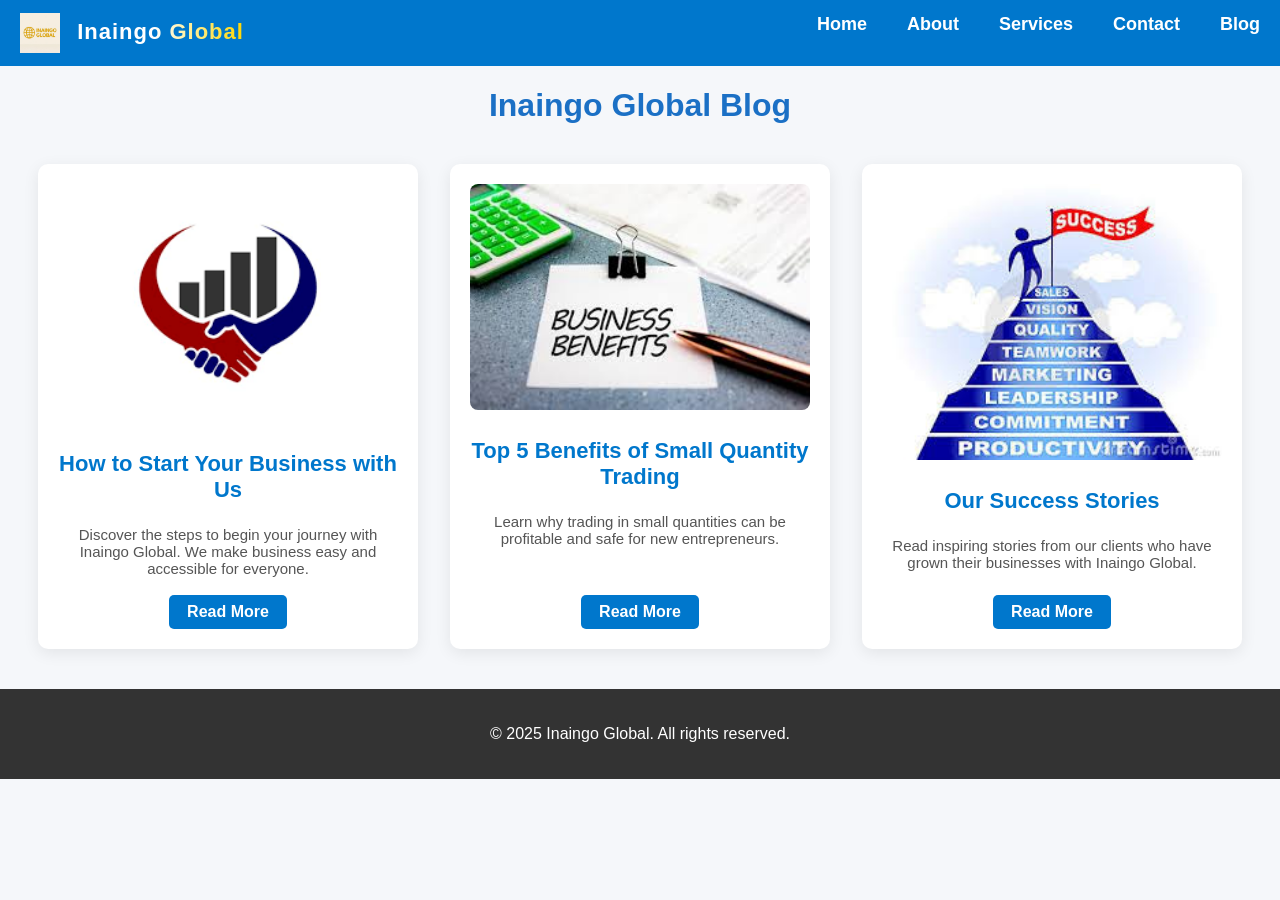
<file: blog.html>
<!DOCTYPE html>
<html lang="en">
<head>
    <meta charset="UTF-8">
    <meta name="viewport" content="width=device-width, initial-scale=1.0">
    <title>Document</title>
</head>
<link rel="stylesheet" href="style.css">
<body>
    <nav class="nav-bar">
        <div class="logo-nav">
            <img src="download (1).png" alt="Logo">
            <span>Inaingo Global</span>
        </div>
        <ul>
            <li><a href="index.html">Home</a></li>
            <li><a href="about.html">About</a></li>
            <li><a href="services.html">Services</a></li>
            <li><a href="contact.html">Contact</a></li>
            <li><a href="blog.html">Blog</a></li>
        </ul>
    </nav>
    <main>
        <h1>Inaingo Global Blog</h1>
        <section class="blog-list">
            <article class="blog-card">
                <img src="business (1).png" alt="Blog Post 1">
                <h2>How to Start Your Business with Us</h2>
                <p>Discover the steps to begin your journey with Inaingo Global. We make business easy and accessible for everyone.</p>
                <a href="post1.html">Read More</a>
            </article>
            <article class="blog-card">
                <img src="bload.jpg" alt="Blog Post 2">
                <h2>Top 5 Benefits of Small Quantity Trading</h2>
                <p>Learn why trading in small quantities can be profitable and safe for new entrepreneurs.</p>
                <a href="post2.html">Read More</a>
            </article>
            <article class="blog-card">
                <img src="images.jpg" alt="Blog Post 3">
                <h2>Our Success Stories</h2>
                <p>Read inspiring stories from our clients who have grown their businesses with Inaingo Global.</p>
                <a href="#">Read More</a>
            </article>
        </section>
    </main>
    <footer>
        <p>&copy; 2025 Inaingo Global. All rights reserved.</p>
    </footer>
</body>
</html>
</file>
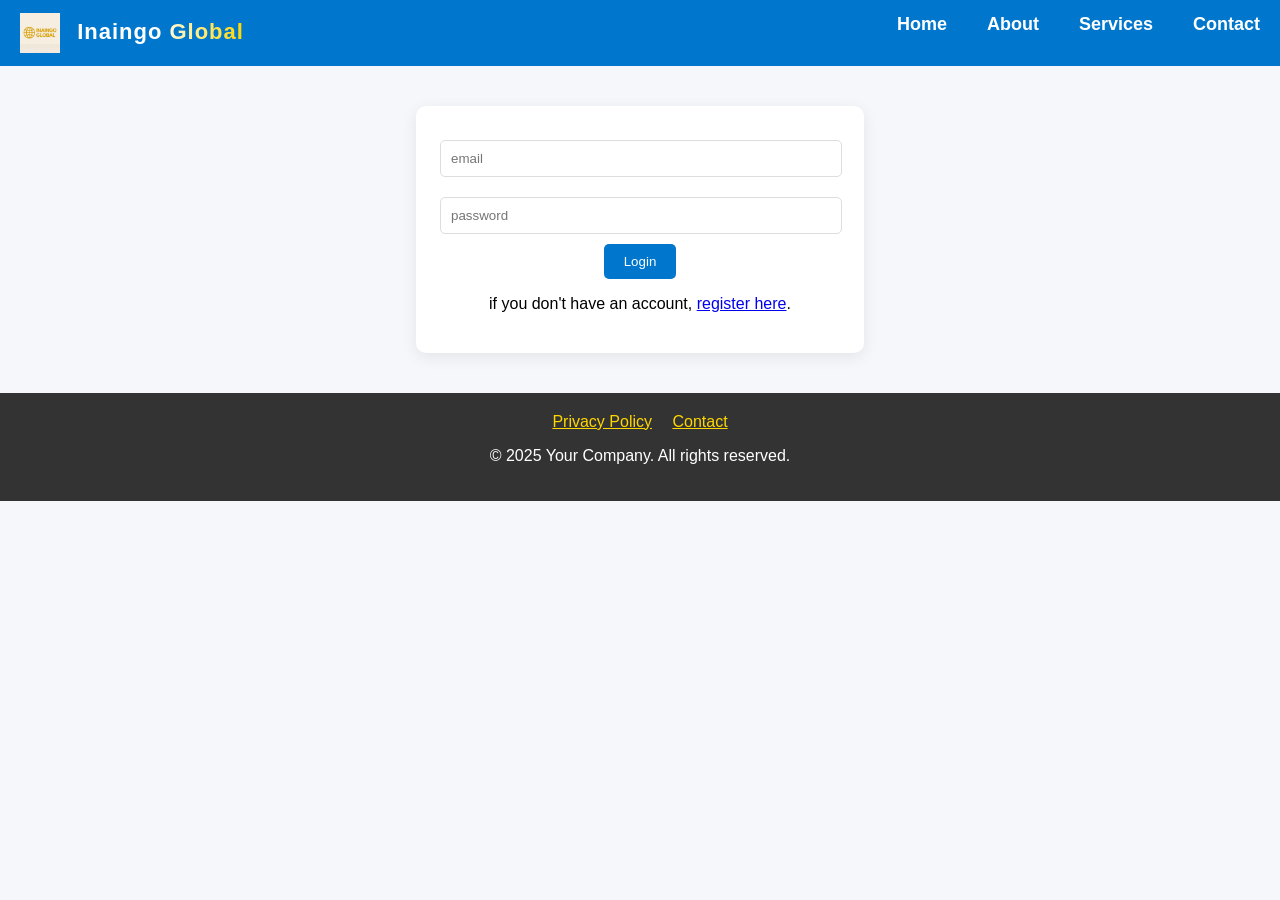
<file: login.html>
<!DOCTYPE html>
<html lang="en">
<head>
    <meta charset="UTF-8">
    <meta name="viewport" content="width=device-width, initial-scale=1.0">
    <title>Document</title>
</head>
<link rel="stylesheet" href="style.css">
<script src="script.js"></script>
<body>
        <nav class="nav-bar">
        <div class="logo-nav">

            <img src="download (1).png" alt="Logo">
            <span>Inaingo Global</span>
        </div>
        <ul>
            <li><a href="#">Home</a></li>
            <li><a href="#">About</a></li>
            <li><a href="#">Services</a></li>
            <li><a href="#">Contact</a></li>
        </ul>
    </nav>
      <form action="#">
        <input type="email" placeholder="email" required>
        <input type="password" placeholder="password" required>
        <button type="submit" id="login">Login</button>
        <p>if you don't have an account, <a href="register.html">register here</a>.</p>
    </form>  
    <footer>

  <a href="#">Privacy Policy</a>
  <a href="#">Contact</a>
  <p>
     &copy; 2025 Your Company. All rights reserved.
  </p>
</footer>
</body>
</html>
</body>
</html>
</file>
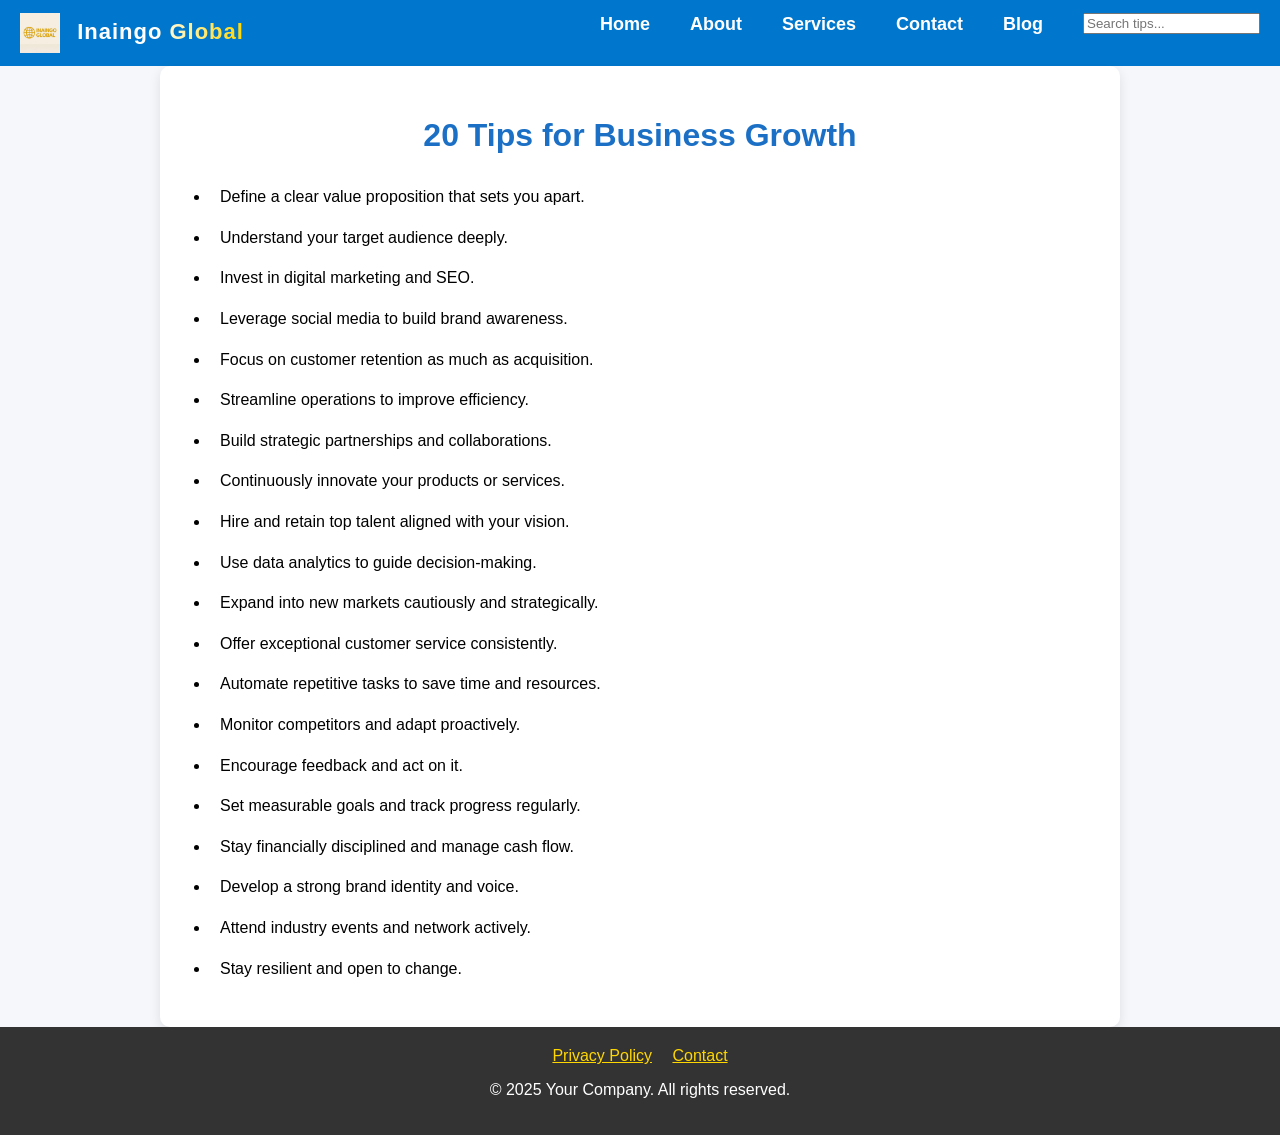
<file: post1.html>
<!DOCTYPE html>
<html lang="en">
<head>
  <meta charset="UTF-8">
  <meta name="viewport" content="width=device-width, initial-scale=1">
  <title>20 Business Growth Tips</title>
  <link rel="stylesheet" href="style.css">
</head>

<body>
      <nav class="nav-bar">
        <div class="logo-nav">

            <img src="download (1).png" alt="Logo">
            <span>Inaingo Global</span>
        </div>
        <ul>
            <li><a href="#">Home</a></li>
            <li><a href="#">About</a></li>
            <li><a href="#">Services</a></li>
            <li><a href="">Contact</a></li>
            <li><a href="blog.html">Blog</a></li>
            <li><input type="text" id="search" placeholder="Search tips..."></li>
        </ul>
    </nav>
  <div class="container">
    <h1>20 Tips for Business Growth</h1>
    <ul>
      <li>Define a clear value proposition that sets you apart.</li>
      <li>Understand your target audience deeply.</li>
      <li>Invest in digital marketing and SEO.</li>
      <li>Leverage social media to build brand awareness.</li>
      <li>Focus on customer retention as much as acquisition.</li>
      <li>Streamline operations to improve efficiency.</li>
      <li>Build strategic partnerships and collaborations.</li>
      <li>Continuously innovate your products or services.</li>
      <li>Hire and retain top talent aligned with your vision.</li>
      <li>Use data analytics to guide decision-making.</li>
      <li>Expand into new markets cautiously and strategically.</li>
      <li>Offer exceptional customer service consistently.</li>
      <li>Automate repetitive tasks to save time and resources.</li>
      <li>Monitor competitors and adapt proactively.</li>
      <li>Encourage feedback and act on it.</li>
      <li>Set measurable goals and track progress regularly.</li>
      <li>Stay financially disciplined and manage cash flow.</li>
      <li>Develop a strong brand identity and voice.</li>
      <li>Attend industry events and network actively.</li>
      <li>Stay resilient and open to change.</li>
    </ul>
  </div>
  <footer>

  <a href="#">Privacy Policy</a>
  <a href="#">Contact</a>
  <p>
     &copy; 2025 Your Company. All rights reserved.
  </p>
</footer>
</body>
</html>
</file>
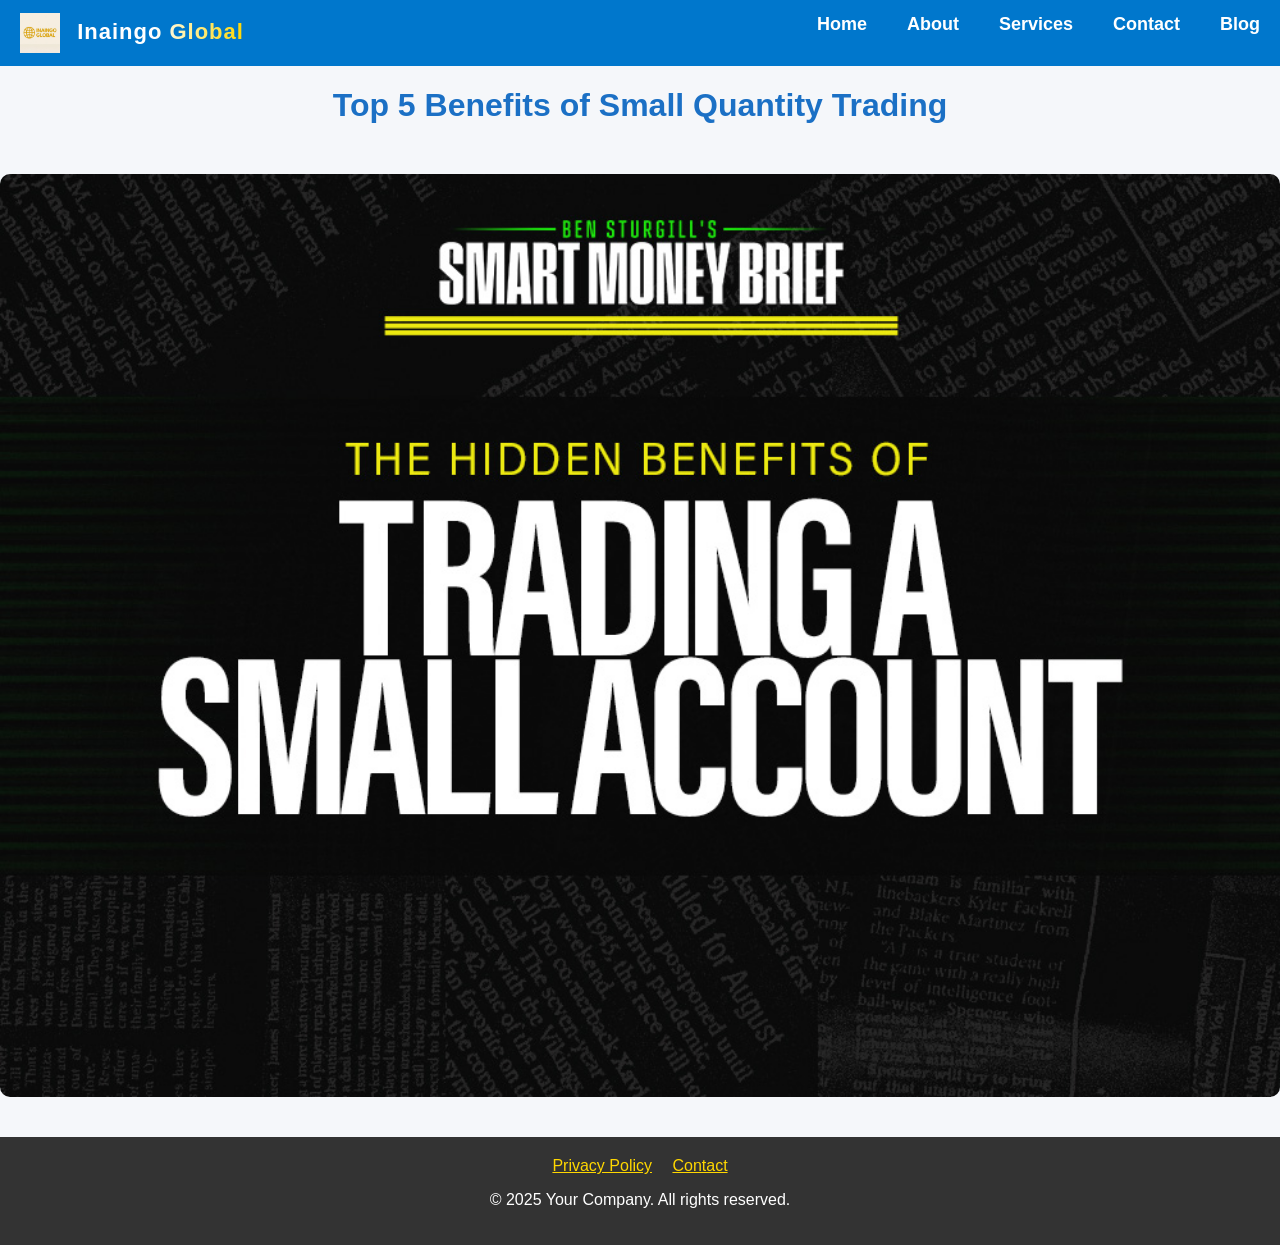
<file: post2.html>
<!DOCTYPE html>
<html lang="en">
<head>
    <meta charset="UTF-8">
    <meta name="viewport" content="width= 20, initial-scale=1.0">
    <title>Document</title>
</head>
<link rel="stylesheet" href="style.css">
<body>
      <nav class="nav-bar">
        <div class="logo-nav">

            <img src="download (1).png" alt="Logo">
            <span>Inaingo Global</span>
        </div>
        <ul>
            <li><a href="#">Home</a></li>
            <li><a href="#">About</a></li>
            <li><a href="#">Services</a></li>
            <li><a href="">Contact</a></li>
            <li><a href="blog.html">Blog</a></li>
        </ul>
    </nav>

    <h1>Top 5 Benefits of Small Quantity Trading</h1>
   
    <img src="SMB_0505_BLOG.jpg" alt="business image" class="post-image">
    <p>
        
    </p>
    <footer>

        <a href="#">Privacy Policy</a>
        <a href="#">Contact</a>
        <p>
            &copy; 2025 Your Company. All rights reserved.
        </p>
    </footer>
</body>
</html>
</file>
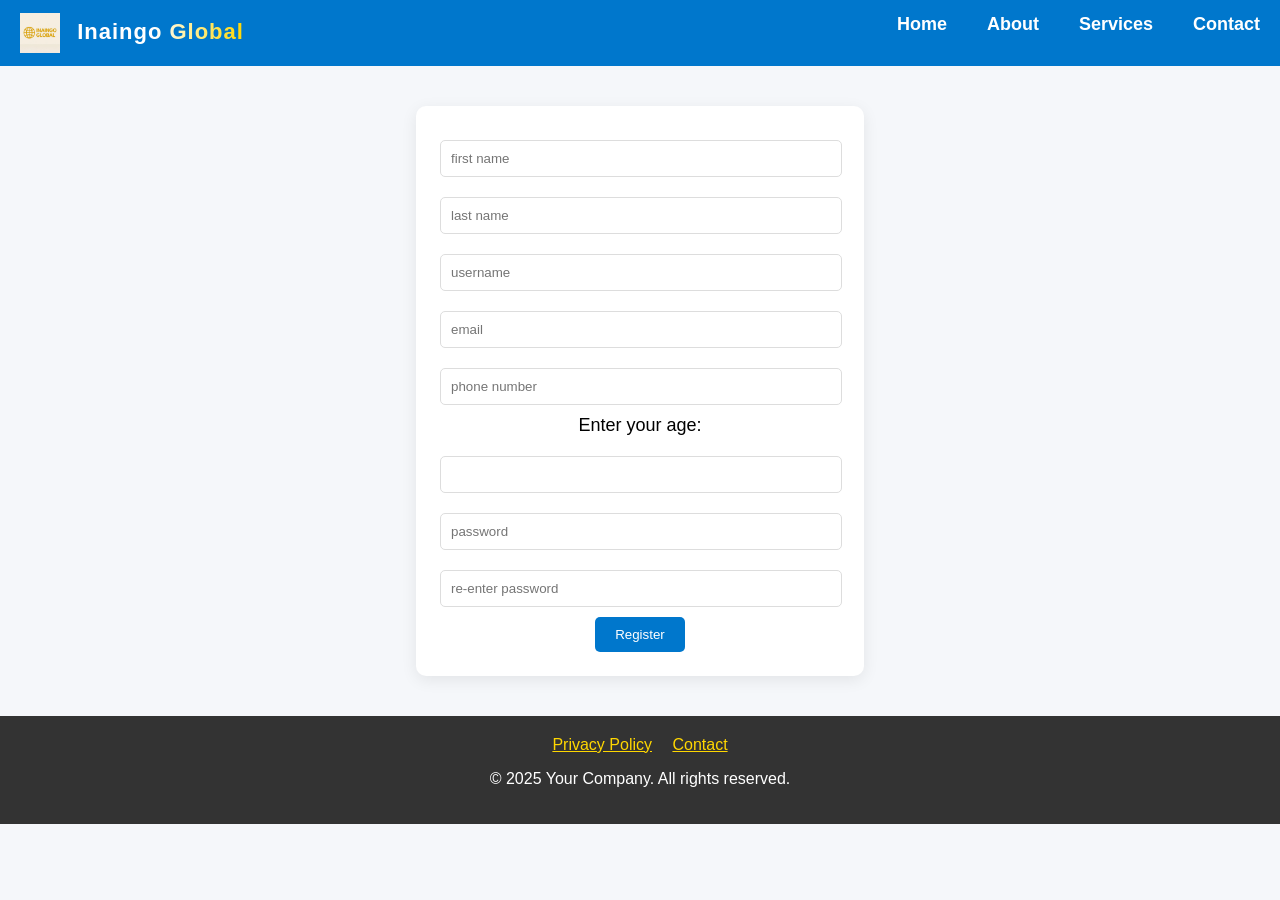
<file: register.html>
<!DOCTYPE html>
<html lang="en">
<head>
    <meta charset="UTF-8">
    <meta name="viewport" content="width=device-width, initial-scale=1.0">
    <title>Document</title>
</head>
<link rel="stylesheet" href="style.css">
<script src="script.js"></script>
<body>
    <nav class="nav-bar">
        <div class="logo-nav">
            <img src="download (1).png" alt="Logo">
            <span>Inaingo Global</span>
        </div>
        <ul>
            <li><a href="#">Home</a></li>
            <li><a href="#">About</a></li>
            <li><a href="#">Services</a></li>
            <li><a href="#">Contact</a></li>
        </ul>
    </nav>
    <form action="#">
        <input type="text" placeholder="first name" required>
        <input type="text" placeholder="last name" required id="namw">
        <input type="text" placeholder="username" required id="username">
        <input type="email" placeholder="email" required>
        <input type="tel" placeholder="phone number" required>
  <div class="age-container">
    <label for="age">Enter your age:</label>
    <input type="number" id="age" name="age">
  </div>
        <input type="password" id="password" placeholder="password" required>
        <input type="password" id="confirm-password" placeholder="re-enter password" required>
        <button type="submit" onclick="checkAge(document.getElementById('age').value)">Register</button>
    </form>
    
    <footer>

  <a href="#">Privacy Policy</a>
  <a href="#">Contact</a>
  <p>
     &copy; 2025 Your Company. All rights reserved.
  </p>
</footer>
</body>
</html>
</file>
<file: style.css>
body {
    font-family: Arial, sans-serif;
    background: #f5f7fa;
    margin: 0;
    padding: 0;
}

h1, h2 {
    color: #333;
    text-align: center;
}

/* ...existing code... */
.nav-bar {
    display: flex;
    align-items: center;
    justify-content: space-between;
    background: #0077cc;
    padding: 10px 20px;
}

.logo-nav {
    font-size: 22px;
    font-weight: bold;
    color: #fff;
    font-family: 'Segoe UI', Arial, sans-serif;
    letter-spacing: 1px;
    background: linear-gradient(90deg, #fff 60%, #ffd700 100%);
    -webkit-background-clip: text;
    -webkit-text-fill-color: transparent;
    background-clip: text;
}
.logo-nav img {
    height: 40px;
    margin-right: 10px;
    vertical-align: middle;
}

.nav-bar ul {
    list-style: none;
    display: flex;
    gap: 30px;
    margin: 0;
    padding: 0;
}

.nav-bar a {
    color: #fff;
    text-decoration: none;
    font-weight: bold;
    font-size: 18px;
    transition: color 0.2s;
}

.nav-bar a:hover {
    color: #ffd700;
}
.nav-bar a::after {
    content: '';
    display: block;
    width: 0;
    height: 2px;
    background: #ffd700;
    transition: width 0.3s;
}
/* ...existing code... */

footer {
    background: #333;
    color: #fff;
    text-align: center;
    padding: 20px 0;
    position: relative;
    bottom: 0;
    width: 100%;
    font-size: 16px;
}

footer a {
    color: #ffd700;
    text-decoration: underline;
    margin: 0 8px;
    transition: color 0.2s;
}

footer a:hover {
    color: #fff;
}
/* ...existing code... */
.card {
    background: #fff;
    border-radius: 10px;
    box-shadow: 0 4px 16px rgba(0,0,0,0.08);
    max-width: 320px;
    margin: 40px auto;
    padding: 24px;
    text-align: center;
}

.card img {
    width: 100%;
    border-radius: 8px;
    margin-bottom: 16px;
}

.card h2 {
    margin: 12px 0 8px 0;
    color: #0077cc;
}

.card p {
    color: #555;
    font-size: 15px;
    margin-bottom: 18px;
}
/* ...existing code...
form styles */
form {
    background: #fff;
    border-radius: 10px;
    box-shadow: 0 4px 16px rgba(0,0,0,0.08);
    max-width: 400px;
    margin: 40px auto;
    padding: 24px;
    text-align: center;
}

form input {
    width: calc(100% - 20px);
    padding: 10px;
    margin: 10px 0;
    border: 1px solid #ddd;
    border-radius: 5px;
}

form button {
    background: #0077cc;
    color: #fff;
    border: none;
    padding: 10px 20px;
    border-radius: 5px;
    cursor: pointer;
    transition: background 0.2s;
}

form button:hover {
    background: #005fa3;
}
 .date-container {
      background-color: #fff;
      padding: 30px;
      border-radius: 10px;
      box-shadow: 0 4px 8px rgba(0,0,0,0.1);
      text-align: center;
    }

    label {
      font-size: 18px;
      margin-bottom: 10px;
      display: block;
    }

    input[type="date"] {
      padding: 10px;
      font-size: 16px;
      border: 1px solid #ccc;
      border-radius: 5px;
      outline: none;
      transition: border-color 0.3s;
    }
 .date-container {
      background-color: #fff;
      padding: 30px;
      border-radius: 10px;
      box-shadow: 0 4px 8px rgba(0,0,0,0.1);
      text-align: center;
    }

    label {
      font-size: 18px;
      margin-bottom: 10px;
      display: block;
    }

    input[type="date"] {
      padding: 10px;
      font-size: 16px;
      border: 1px solid #ccc;
      border-radius: 5px;
      outline: none;
      transition: border-color 0.3s;
    }
    /* ...existing code... */
.blog-list {
    display: flex;
    flex-wrap: wrap;
    gap: 32px;
    justify-content: center;
    margin: 40px 0;
}

.blog-card {
    background: #fff;
    border-radius: 10px;
    box-shadow: 0 4px 16px rgba(0,0,0,0.08);
    max-width: 340px;
    padding: 20px;
    text-align: left;
    display: flex;
    flex-direction: column;
    align-items: center;
}

.blog-card img {
    width: 100%;
    border-radius: 8px;
    margin-bottom: 16px;
}

.blog-card h2 {
    color: #0077cc;
    margin: 12px 0 8px 0;
    font-size: 22px;
    text-align: center;
}

.blog-card p {
    color: #555;
    font-size: 15px;
    margin-bottom: 18px;
    text-align: center;
}

.blog-card a {
    background: #0077cc;
    color: #fff;
    padding: 8px 18px;
    border-radius: 5px;
    text-decoration: none;
    font-weight: bold;
    transition: background 0.2s;
    margin-top: auto;
}

.blog-card a:hover {
    background: #ffd700;
    color: #333;
}
/* ...existing code... */


    .container {
      max-width: 900px;
      margin: auto;
      background: #fff;
      padding: 30px;
      border-radius: 10px;
      box-shadow: 0 4px 12px rgba(0,0,0,0.1);
    }

    h1 {
      text-align: center;
      color: #1b70c5;
      margin-bottom: 30px;
    }

    ul {
      counter-reset: tip-counter;
      padding-left: 20px;
    }

    li {
      margin-bottom: 15px;
      padding-left: 10px;
      position: relative;
      line-height: 1.6;
      text-decoration: none;
    }


    @media (max-width: 600px) {
      .container {
        padding: 20px;
      }

      li {
        font-size: 16px;
      }
    }
    .post-image {
      width: 100%;
      border-radius: 10px;
      margin: 20px 0;
    }
</file>
